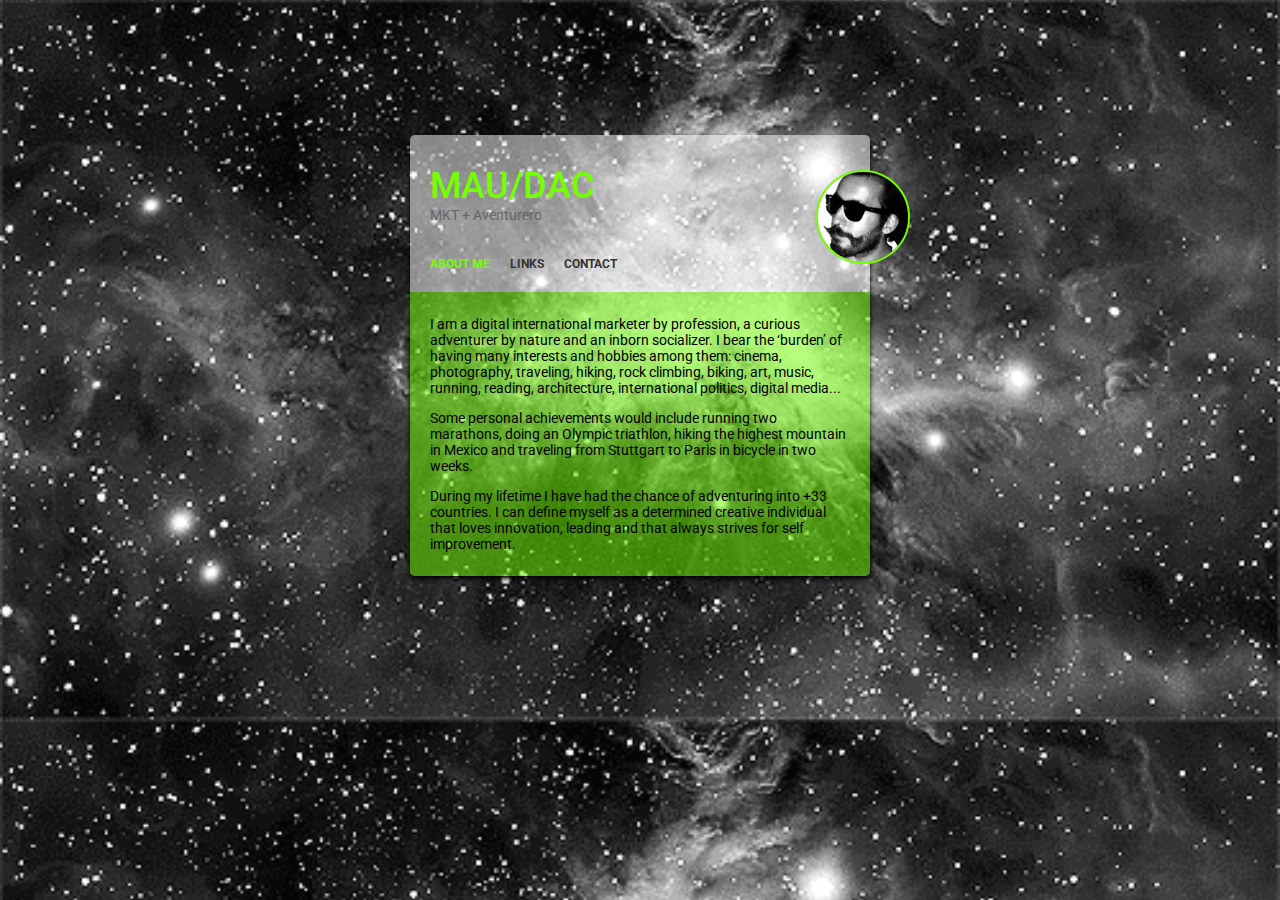
<file: index.html>
<!DOCTYPE html>

<html>

	<head>

		<title>MAUDAC</title>
		<meta charset="utf-8">
		<link href='http://fonts.googleapis.com/css?family=Roboto:400,100,500,900,700' rel='stylesheet' type='text/css'>

		<link rel="stylesheet" type="text/css" href="css/style.css">
	</head>
	<body>

	<div id="miperfil">
		<header>
			<section class="extracto">
				<h1>MAU/DAC</h1>
				<p>MKT + Aventurero</p>
				<img src="img/avatar.png" alt="Mi Foto">
			</section>

				<nav>
					<ul>
						<li class="activo"> 
							<a href="index.html">About Me</a>
						</li>

				<li><a href="links.html">Links</a></li>
				<li><a href="contacto.html">Contact</a></li>
			</ul>
			</nav>	

		</header>
		<main>
			<section class="bio">

				<p>I am a digital international marketer by profession, a curious adventurer by nature and an inborn socializer. I bear the ‘burden’ of having many interests and hobbies among them: cinema, photography, traveling, hiking, rock climbing, biking, art, music, running, reading, architecture, international politics, digital media...
				</p>

				<p>Some personal achievements would include running two marathons, doing an Olympic triathlon, hiking the highest mountain in Mexico and traveling from Stuttgart to Paris in bicycle in two weeks.</p> 

				<p>During my lifetime I have had the chance of adventuring into +33 countries. I can define myself as a determined creative individual that loves innovation, leading and that always strives for self improvement.</p> 
			</section>
		</main>


	



	</div>

	</body>
</html>
</file>
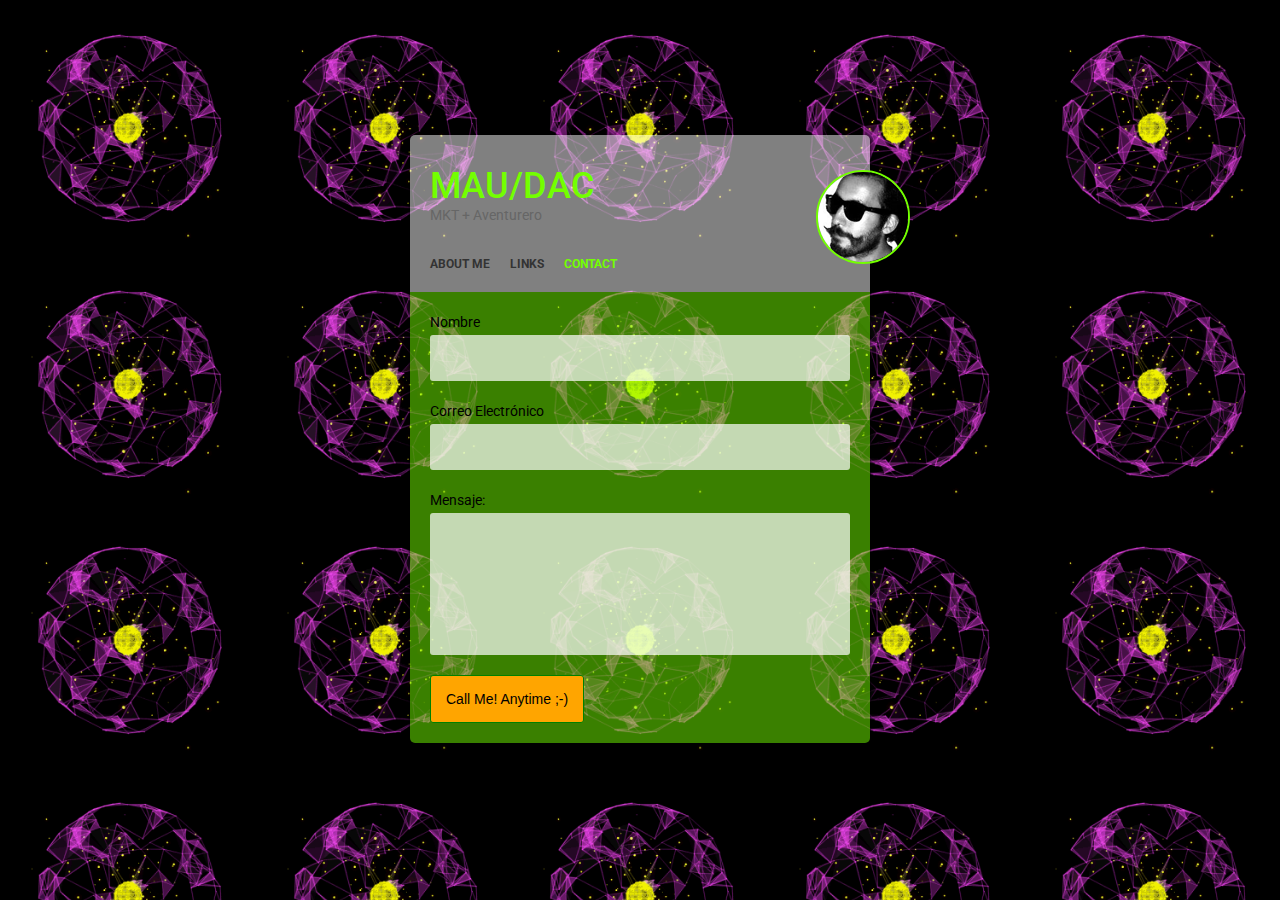
<file: contacto.html>
<!DOCTYPE html>

<html>

<head>

	<title>MAUDAC CONTACTO</title>
	<meta charset="utf-8">
	<link href='http://fonts.googleapis.com/css?family=Roboto:400,100,500,900,700' rel='stylesheet' type='text/css'>

	<link rel="stylesheet" type="text/css" href="css/style.css">
	<link rel="stylesheet" type="text/css" href="css/links_style.css">
	<link rel="stylesheet" type="text/css" href="css/contacto_style.css">
</head>
<body>

	<div id="miperfil">
		<header>
			<section class="extracto">
				<h1>MAU/DAC</h1>
				<p>MKT + Aventurero</p>
				<img src="img/avatar.png" alt="Mi Foto">
			</section>

			<nav>
				<ul>
					<li> 
						<a href="index.html">About Me</a>
					</li>

					<li> 
						<a href="links.html">Links</a>
					</li>
					<li class="activo"><a href="contacto.html">Contact</a></li>
				</ul>
			</nav>	

		</header>
		<main>


			<form class="contacto">


				<label for="nombre"> Nombre </label>
				<input type="text" id="nombre">


				<label for="correo"> Correo Electrónico</label>
				<input type="email" id="correo">


				<label for="mensaje"> Mensaje:</label>
				<textarea rows="7" id="mensaje"></textarea>

				<input type="submit" value="Call Me! Anytime ;-)">

			</form>


		</main>






	</div>

</body>
</html>
</file>
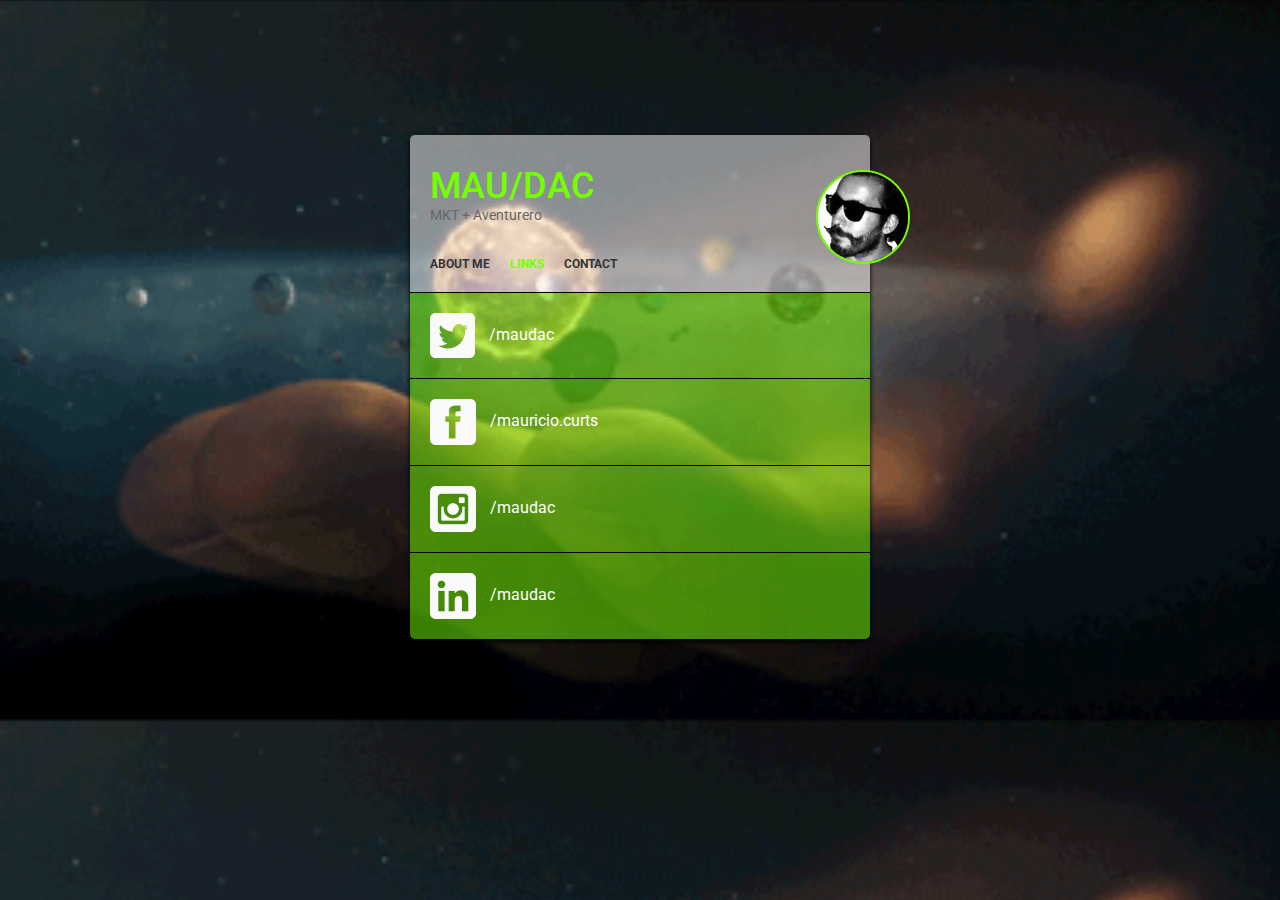
<file: links.html>
<!DOCTYPE html>

<html>

	<head>

		<title>MAUDAC LINKS</title>
		<meta charset="utf-8">
		<link href='http://fonts.googleapis.com/css?family=Roboto:400,100,500,900,700' rel='stylesheet' type='text/css'>

		<link rel="stylesheet" type="text/css" href="css/style.css">
		<link rel="stylesheet" type="text/css" href="css/links_style.css">
	</head>
	<body>

	<div id="miperfil">
		<header>
			<section class="extracto">
				<h1>MAU/DAC</h1>
				<p>MKT + Aventurero</p>
				<img src="img/avatar.png" alt="Mi Foto">
			</section>

				<nav>
					<ul>
						<li> 
							<a href="index.html">About Me</a>
						</li>

				<li class="activo"> 
				<a href="links.html">Links</a>
				</li>
				<li><a href="contacto.html">Contact</a></li>
			</ul>
			</nav>	

		</header>
		<main>
		<ul class="links-sociales">
			<li>
				<a href="https://twitter.com/maudac" target="_blank">
				<img src="img/twitter.png" alt="">
				/maudac
				</a>

			</li>
			<li>
				<a href="https://www.facebook.com/mauricio.curts" target="_blank">
				<img src="img/facebook.png" alt="">
				/mauricio.curts
				</a>

			</li>
			<li>
				<a href="http://instagram.com/maudac" target="_blank">
				<img src="img/instagram.png" alt="">
				/maudac
				</a>

			</li>
			<li>
				<a href="https://www.linkedin.com/profile/view?id=70385191&trk=nav_responsive_tab_profile" target="_blank">
				<img src="img/linkedin.png" alt="">
				/maudac
				</a>

			</li>

		</main>


	



	</div>

	</body>
</html>
</file>
<file: css/style.css>
body{
	background-image: url("../img/space.gif");
	background-size: 100%;
	font-family: 'Roboto', sans-serif;
}

#miperfil{
	width: 460px;
	position: absolute;
	left: 50%;
	top: 15%;
	margin-left: -230px;
	border-radius: 5px;
	box-shadow: 0 3px 5px black;
	
}

#miperfil header{
	background-color: rgba(255,255,255,0.5);
	border-radius: 5px 5px 0 0;

}

#miperfil header .extracto {
padding: 30px 20px 30px 20px;
position: relative;
}

#miperfil header .extracto img {
position: absolute;
right: -40px;
top: 35px;
border: 2px solid white;
border-radius: 90px;
border-color: #73FF00;
}

#miperfil header .extracto h1{
	margin: 0;
	font-size: 36px;
	font-weight: 500;
	color: #73FF00;
}

#miperfil header .extracto p{
	margin: 0px;
	font-size: 14px;
	font-weight: normal;
	color: #666666
}

#miperfil header nav ul {
list-style: none;
margin: 0px;
padding: 0px;
overflow: hidden;
}

#miperfil header nav ul li {
	float: left;
	margin: 0px 0px 20px 20px ;
	
}

#miperfil header nav ul li a{
	text-transform: uppercase;
	text-decoration: none;
	font-size: 12px;
	font-weight: bold;
	color: #333;
	transition: color .4s ease;
}

#miperfil header nav ul li a:hover{
	color: orange;
}


#miperfil header nav ul li.activo a {
	color: #73FF00;
}

main .bio{
padding-top: 10px;
padding-bottom: 10px;
padding-left: 20px;
padding-right: 20px;

}

main .bio p{
	color: black;
	font-size: 14px;
}

main {
		border-radius: 0 0 5px 5px;
		background-color: rgba(115,255,0,0.5);
}
</file>
<file: css/links_style.css>
body{
	background-image: url("../img/space2.gif");
	background-size: 100%;
	font-family: 'Roboto', sans-serif;
}

main .links-sociales{
	list-style: none;
	margin: 0;
	padding: 0;
} 

main .links-sociales li{
	border-top: 1px solid black;
}

main .links-sociales li:last-child a{
	border-radius: 0 0 5px 5px;
}

main .links-sociales li a {
	display: block;
	padding: 20px;
	text-decoration: none;
	color: white;
	transition: padding-left .5s ease;
}

main .links-sociales li a:hover{
	background-color: purple;
	padding-left: 25px;
}

main .links-sociales li a img {
	vertical-align: middle;
	margin-right: 10px;
}
</file>
<file: css/contacto_style.css>
body{
	background-image: url("../img/space3.gif");
	background-size: 20%;
	font-family: 'Roboto', sans-serif;
}

.contacto{
	padding: 20px;
}

.contacto label{
	color: black;
	font-size: 14px;
	cursor: pointer;

}

.contacto input[type=text],
.contacto input[type=email],
.contacto textarea {
	background-color: white;
	opacity: .7;
	border: 0;
	border-radius: 3px;
	padding: 15px;
	color: purple;
	font-size: 14px;
	display: block;
	width: 100%;
	margin-bottom: 20px;
	margin-top: 4px; 
	box-sizing: border-box;
	outline: none;
	transition: box-shadow .1s ease; background-color: .1s ease;
}

.contacto textarea {
	resize: none;
}

.contacto input[type=text]:focus,
.contacto input[type=email]:focus,
.contacto textarea:focus {
	box-shadow: 0 0 0 3px purple;
	background-color: orange;

}

.contacto input[type=submit]{
	background: orange;
	border: 1px solid green;
	box-shadow: inset 0 1px 0 #black;
	border-radius: 3px;
	padding: 15px;
	font-size: 14px;
	cursor: pointer;
	transition: background .2s ease;

}

.contacto input[type=submit]:hover {
	background: linear-gradient(orange, purple);
}

.contacto input[type=submit]:active { 
	background: black;
	box-shadow: inset 0 1px 1px pink, 0 1px 1px black;

	}
</file>
